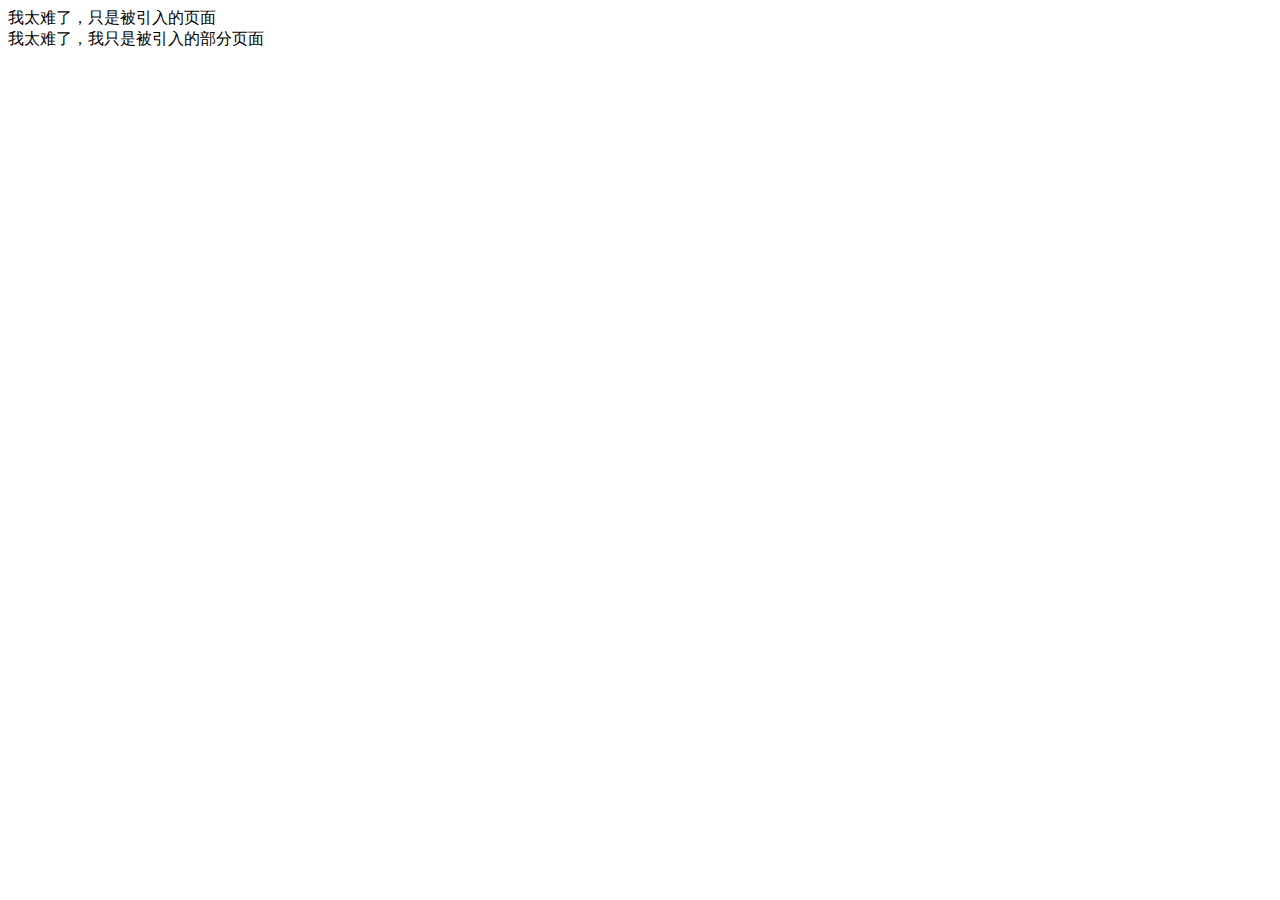
<file: glmall-itemweb/src/main/resources/templates/indexInner.html>
<!DOCTYPE html>
<html lang="en" xmlns="http://www.w3.org/1999/xhtml" xmlns:th="http://www.thymeleaf.org">
<head>
    <meta charset="UTF-8">
    <title>Title</title>
</head>
<body>

我太难了，只是被引入的页面


<div th:fragment="innerPart">我太难了，我只是被引入的部分页面</div>


</body>
</html>
</file>
